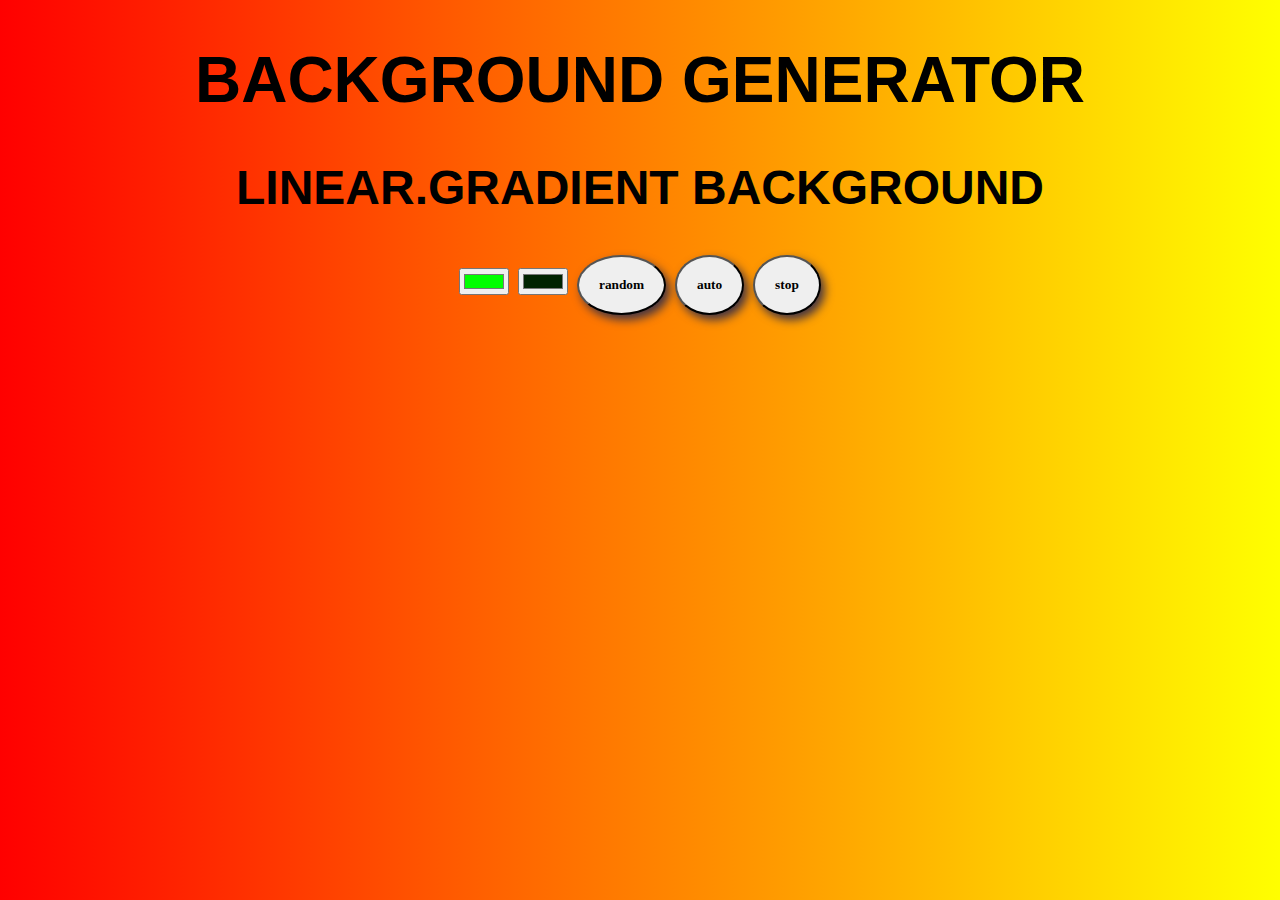
<file: index.html>
<!DOCTYPE html>
<html>
    <head>
<title>Let's keep practice</title>
<link rel="stylesheet" type="text/css" href="style.css">
    </head>
    <body id="gradient">
        <h1>Background Generator</h1>
        <h2>Linear.gradient background</h2>
    
        <input class="color1" type="color" name="color1" value="#00ff00">
        <input class="color2" type="color" name="color2" value="#002300">
        <button id="random">random</button>
        <button id="auto">auto</button>
        <button id="stop">stop</button>
        <h3></h3>

        <script type="text/script" src="script.js"></script>


    </body>
</html>
</file>
<file: style.css>
body {
    font-family: Impact, Haettenschweiler, 'Arial Narrow Bold', sans-serif;
    font-size: 2em;
    text-align: center;
    text-transform: uppercase;
    background: linear-gradient(to right,red, yellow);
}

button {
    border-radius: 60%;
    padding: 20px;
    font-weight: bold;
    font-family: fantasy;
    box-shadow: 4px 5px 10px #453542;
    cursor: pointer;
}
</file>
